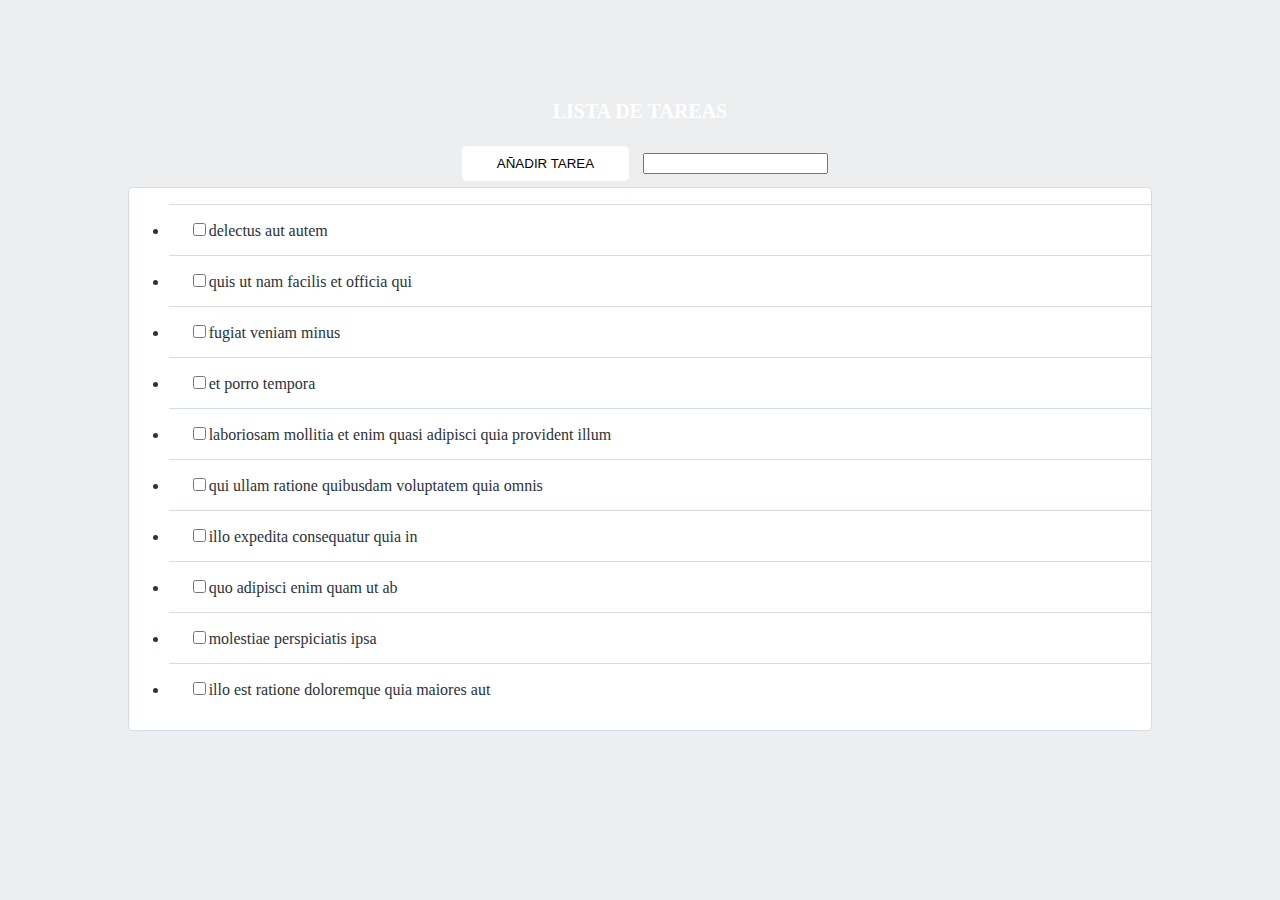
<file: index.html>
<!DOCTYPE html>
<html lang="en">
<head>
    <meta charset="UTF-8">
    <meta name="viewport" content="width=device-width, initial-scale=1.0">
    <meta http-equiv="X-UA-Compatible" content="ie=edge">
    <title>MI PRIMERA LISTA</title>
    <link rel="stylesheet" type="text/css" href="css/reto2.css"/>
</head>
<body>
    <h1>LISTA DE TAREAS</h1>
    <button id="btnAgregar" onclick="agregaTarea();" >AÑADIR TAREA</button>
    <input type="text" id="agregar">
    <br>
    <br>
     <br>
    <div>
        <ul id= "mostrar"></ul>
    </div>

    <script src="js/main.js"></script>
</body>
</html>
</file>
<file: css/reto2.css>
@import url(http://fonts.googleapis.com/css?family=Varela+Round);
@import url(http://necolas.github.io/normalize.css/3.0.2/normalize.css);

body {
    background: #ECEEEF;
    text-align: center;
    margin: 100px auto;
    width: 80%;
    padding: 0 40px;
    font: 14px normal 'Varela Round', Helvetica, serif;
}

h1 {
    font-size: 20px;
    color:white;
}

div {
    background: white;
    border-radius: 4px;
    border: 1px solid #D5DDE4;
    margin: -40px 0 0;
}

ol {
    list-style-type: none;
    padding: 0;
    background:white;
    margin: 0 0;
    width: 100%;
    display: inline-block;

}

li {
    color: #2C3238;
    width: 96%;
    padding: 15px 2%;
    margin: 0;
    text-align: left;
    border-top: 1px solid #D5DDE4;
}

li span {
    float: right;
    color: #777B7E;
}

li.current {
    background: #ffd7d8;
}

button {
    margin:10px;
    padding:10px 35px;
    border: none;
    border-radius: 5px;
    background: white;
    
}
</file>
